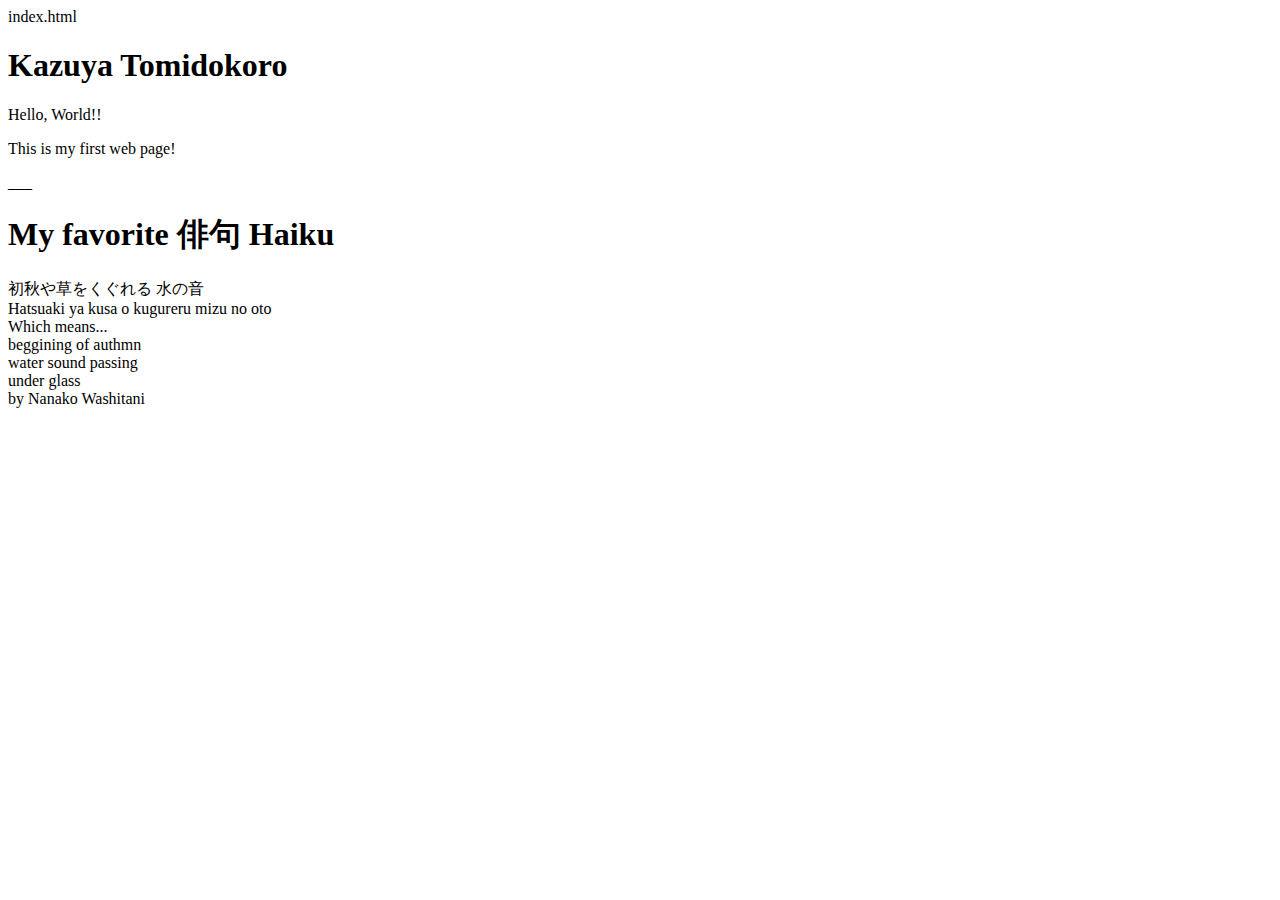
<file: Project-1/index.html>
index.html

<!DOCTYPE html>
<html>
    <head>
        <meta charset="utf-8">
        <title>My First Web Page!</title>
    </head>
    <body>
      <h1>Kazuya Tomidokoro</h1>
      <p>Hello, World!!</p>
            <p>This is my first web page!</p>

            ___

            <h1>My favorite 俳句 Haiku</h1>
    初秋や草をくぐれる 水の音</br>
Hatsuaki ya kusa o kugureru mizu no oto</br>
      Which means...</br>
      beggining of authmn</br>
      water sound passing</br>
      under glass</br>
              by Nanako Washitani
    </body>
</html>
</file>
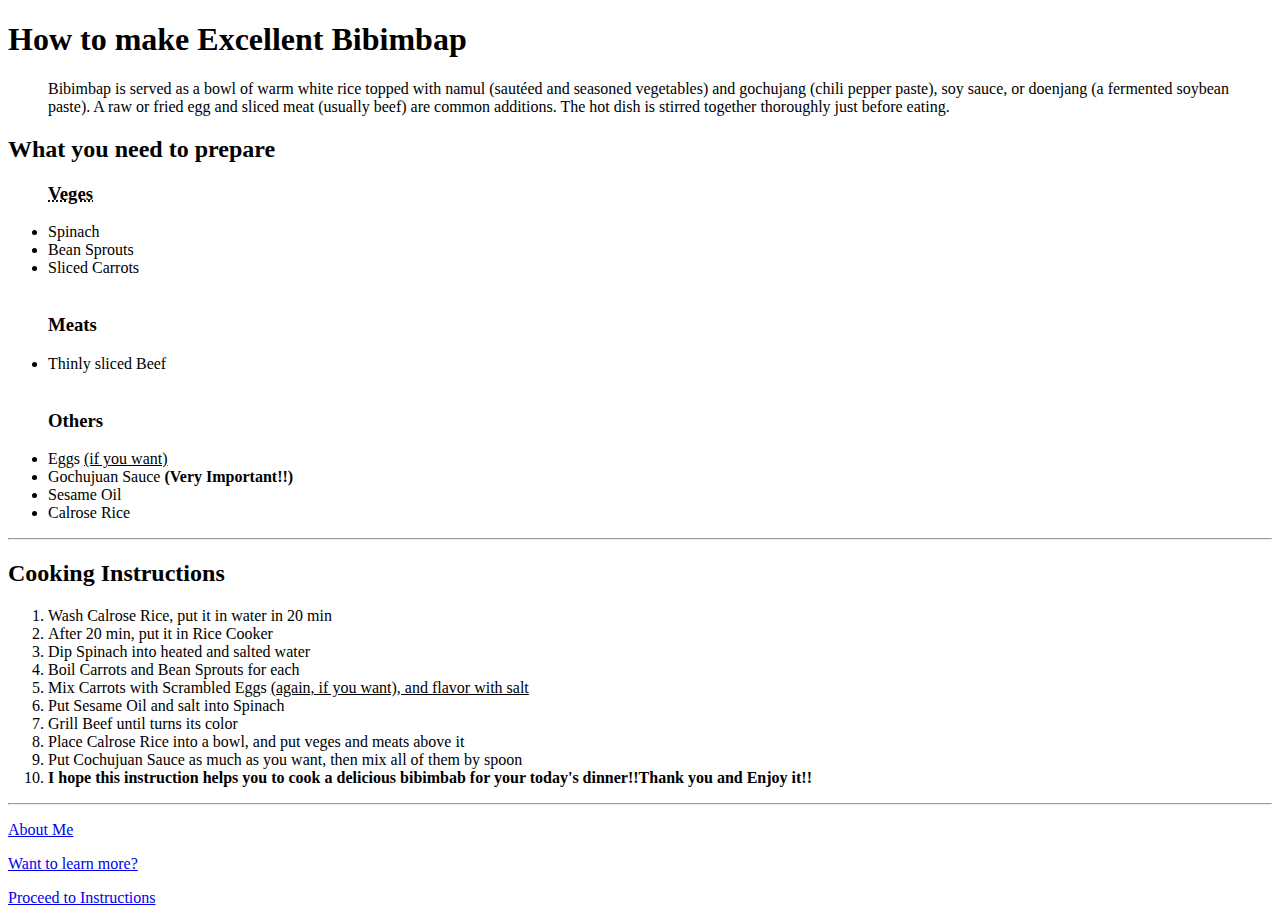
<file: Project-2/index.html>
<!DOCTYPE html>
<html lang=en">
    <head>
        <meta charset="utf-8">
        <meta author="kaz" content="Kazuya Tomidokoro">
        <title>Korean mixed rice Bibimbap Recipe</title>
    <style>
      /*Testing CSS here.*/
    </style>
  </head>
    <body>
      <h1>How to make <b>Excellent Bibimbap</b></h1>
      <!-- I can put memo here -->

      <blockquote cite="https://en.wikipedia.org/wiki/Bibimbap">
        <p>Bibimbap is served as a bowl of warm white rice topped with namul (sautéed and seasoned vegetables) and gochujang (chili pepper paste), soy sauce, or doenjang (a fermented soybean paste). A raw or fried egg and sliced meat (usually beef) are common additions. The hot dish is stirred together thoroughly just before eating.</p></blockquote>

      <h2>What you need to prepare</h2>
      <ul><h3><abbr title="Vegetables">Veges</abbr></h3>
        <li>Spinach</li>
        <li>Bean Sprouts</li>
        <li>Sliced Carrots</li>
        <br>
        <h3>Meats</h3>
        <li>Thinly sliced Beef</li>
        <br>
        <h3>Others</h3>
        <li>Eggs <ins>(if you want)</ins></li>
        <li>Gochujuan Sauce <b>(Very
        Important!!)</b></li>
        <li>Sesame Oil</li>
        <li>Calrose Rice</li>
      </ul>
      <hr />

      <h2>Cooking Instructions</h2>

      <ol>
         <li>Wash Calrose Rice, put it in water in 20 min</li>
         <li>After 20 min, put it in Rice Cooker</li>
         <li>Dip Spinach into heated and salted water</li>
         <li>Boil Carrots and Bean Sprouts for each</li>
         <li>Mix Carrots with Scrambled Eggs <ins>(again, if you want), and flavor with salt</ins></li>
         <li>Put Sesame Oil and salt into Spinach</li>
         <li>Grill Beef until turns its color</li>
         <li>Place Calrose Rice into a bowl, and put veges and meats above it</li>
         <li>Put Cochujuan Sauce as much as you want, then mix all of them by spoon</li>
         <li><strong>I hope this instruction helps you to cook a delicious bibimbab for your today's dinner!!Thank you and Enjoy it!!</strong>
      </ol>
      <hr />

<p><a href="./pages/about.html">About Me</a></p>
<p><a href="./pages/more-info.html">Want to learn more?</a></p>
    </body>
</html>
<a href="./pages/instructions.html">Proceed to Instructions</a>
</file>
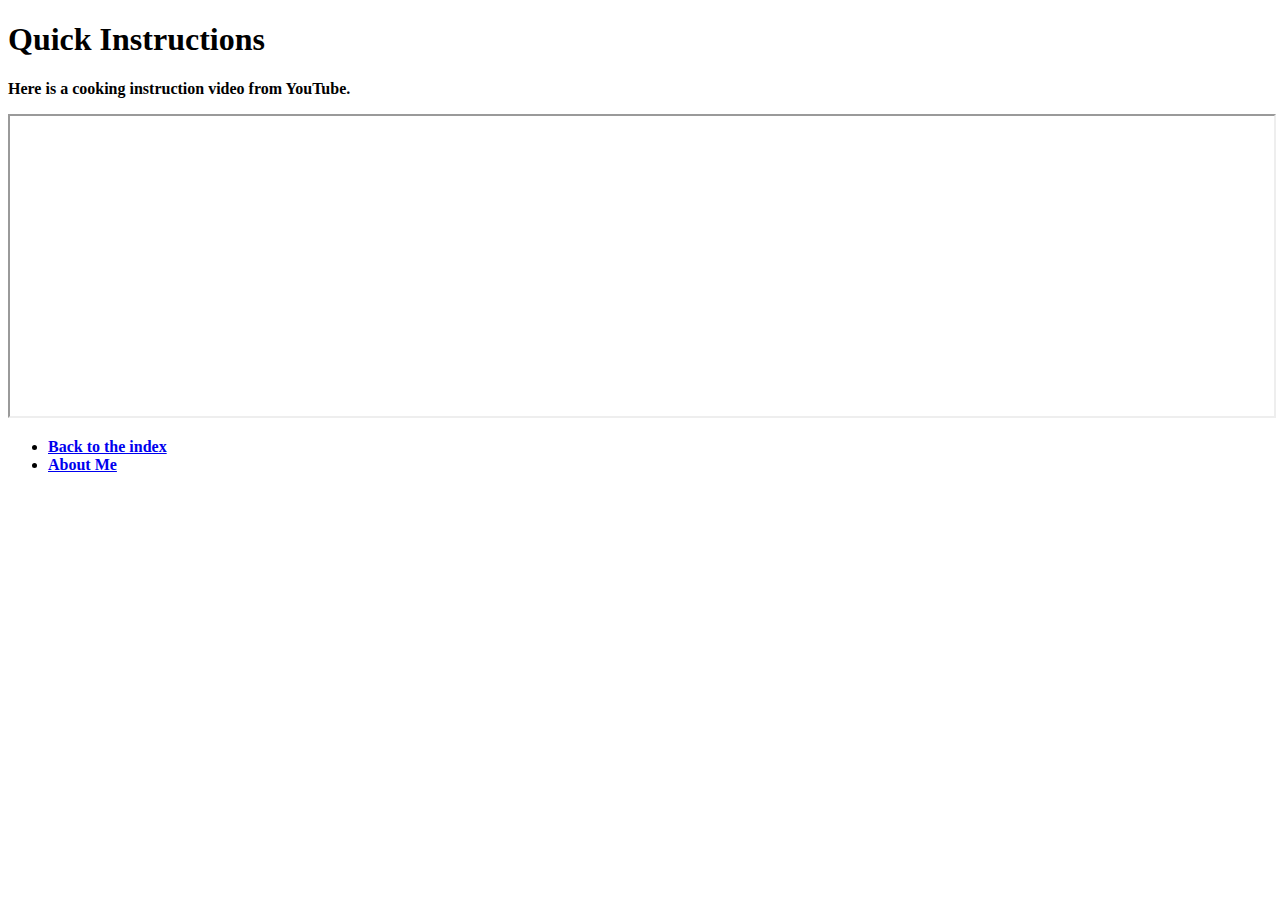
<file: Project-2/pages/more-info.html>
<!DOCTYPE html>
<html lang="en">
<head>
<meta charset="utf-8">
<meta name="author" content="Kazuya Tomidokoro">
<meta name="description" content="Videos">
<title>Videos</title>
</head>
<body>
  <p><h1>Quick Instructions</h1></P>
    <p><h4>Here is a cooking instruction video from YouTube.</P>
    <iframe width="100%" height="300px" src="https://youtu.be/E7Ze5DQfGdQ"></iframe>
    <ul>
  <li><a href="../index.html">Back to the index</a></li>
  <li><a href="../about.html">About Me</a></li>
</ul>
</body>
</html>
</file>
